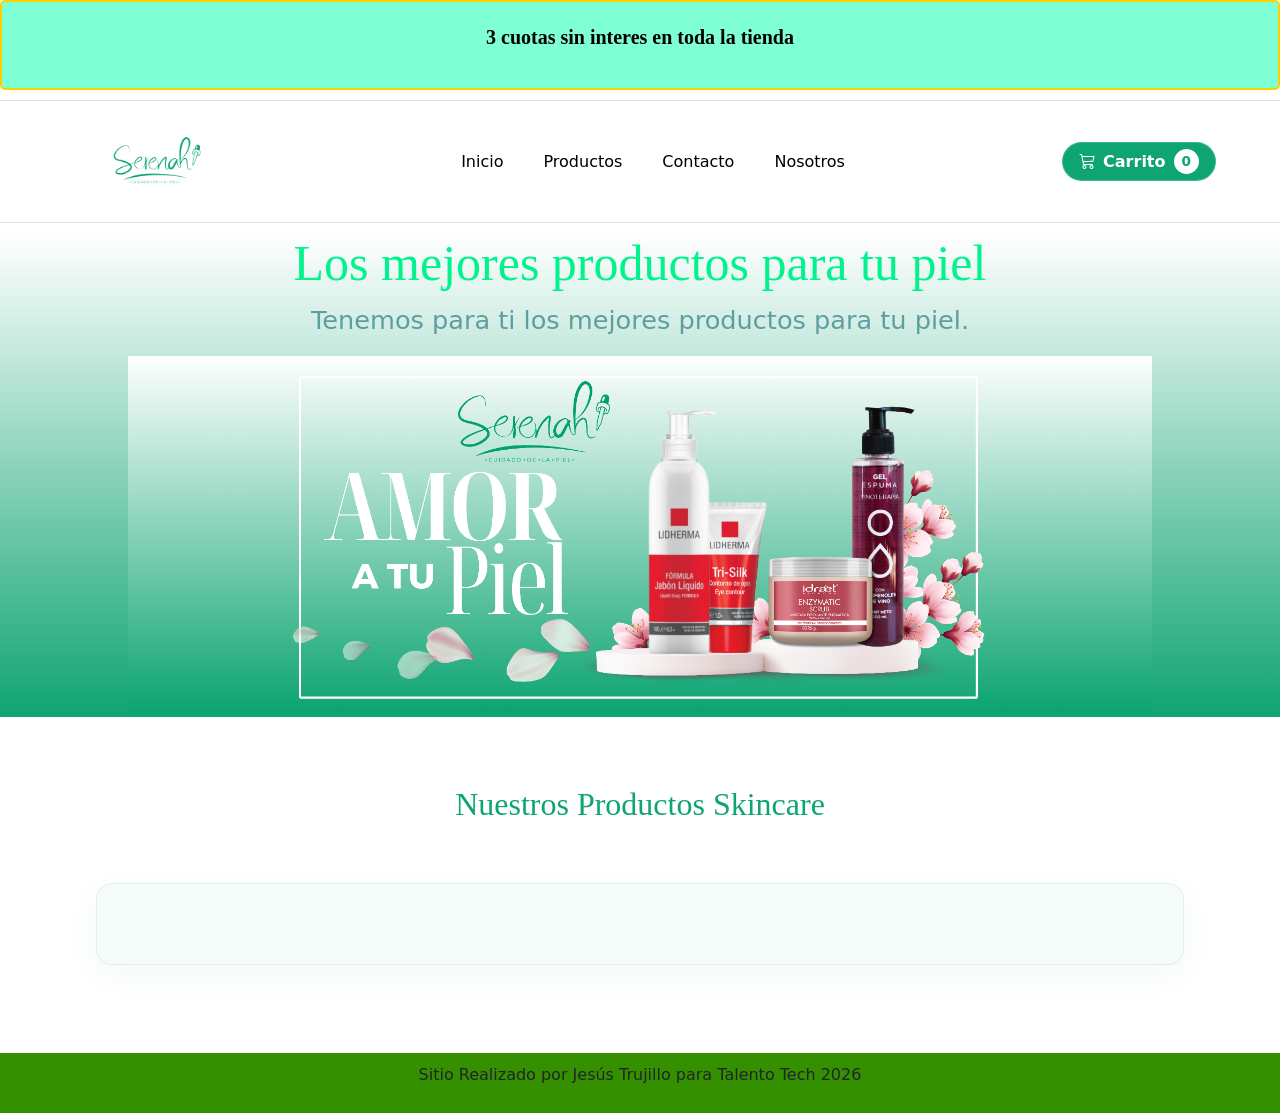
<file: index.html>
<!DOCTYPE html>
<html lang="es">

<head>
    <meta charset="UTF-8">
    <meta name="viewport" content="width=device-width, initial-scale=1.0">
    <title>Serenah | Skincare Profesional para tu piel</title>
    <!-- Estilos Bootsrap -->
    <link href="https://cdn.jsdelivr.net/npm/bootstrap@5.3.3/dist/css/bootstrap.min.css" rel="stylesheet">
    <!-- Iconos Bootstrap -->
    <link rel="stylesheet" href="https://cdn.jsdelivr.net/npm/bootstrap-icons@1.11.3/font/bootstrap-icons.min.css">
    <!-- Estilos Personalizados -->
    <link rel="stylesheet" href="./assets/css/style.css">
    <link rel="icon" type="image/png" href="./assets/img/Favicon negro.png">

</head>

<body>
    <header>
        <section class="preHeader">
            <div class="bannerHeader">
                <p><strong>3 cuotas sin interes en toda la tienda</strong></p>
            </div>

        </section>


        <section class="header">
            <div class="logo">
                <a href="./index.html">
                    <img class="imgLogo" src="./assets/img/logo.png" alt="Serenah Logo">
                </a>
            </div>
            
            <div class="header-right">
                <a href="./cart.html" class="nav-cart-btn">
                    <i class="bi bi-cart3"></i> <span class="cart-text">Carrito</span> <span id="contador-carrito" class="badge-cart">0</span>
                </a>
                <button class="hamburger-btn" id="hamburger-toggle" aria-label="Abrir menú">
                    <i class="bi bi-list"></i>
                </button>
            </div>

            <nav class="nav-menu" id="nav-menu">
                <a href="./index.html">Inicio</a>
                <a href="./productos.html">Productos</a>
                <a href="./contacto.html">Contacto</a>
                <a href="./nosotros.html">Nosotros</a>
            </nav>
        </section>

    </header>
    <main>
        <!-- Contenedor -->
        <section class="contenedorPrincipal">
            <div class="hero">
                                        <h1 class="titulo tituloPrincipal">Los mejores productos para tu piel</h1>
                    <p class="textoDescripcion"> Tenemos para ti los mejores productos para tu piel.</p>
                    <div class="bannerHero">
                        <img src="./assets/img/BannerHero.png" alt="" class="imgHero">
                    
                </div>
            </div>
        </section>

   
            <section class="d-flex flex-column align-items-center py-5">
                <h2 class="titulo-productos" > Nuestros Productos Skincare</h2>
                <div id="contenedor-productos-dummy" class="contenedorProductos"></div>
            </section>
    </main>
    <footer class="footer">
        <div class="footer Elementos">
            <p>Sitio Realizado por Jesús Trujillo para Talento Tech 2026</p>
        </div>
    </footer>
    <script type="module" src="./assets/js/index.js"></script>
    <script type="module" src="./assets/js/dummyjson.js"></script>
    <script src="https://cdn.jsdelivr.net/npm/bootstrap@5.3.3/dist/js/bootstrap.bundle.min.js"></script>
</body>
</html>
</file>
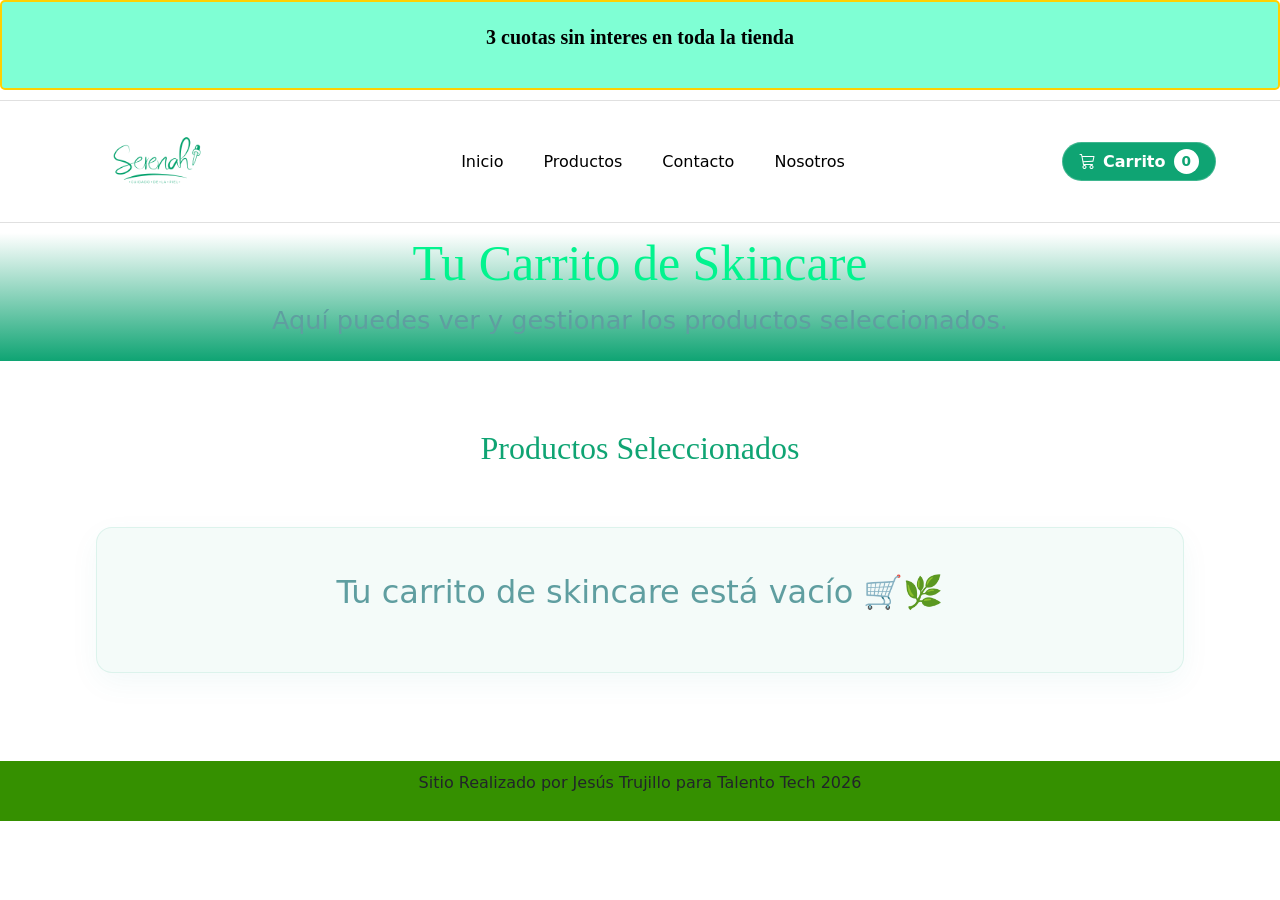
<file: cart.html>
<!DOCTYPE html>
<html lang="es">

<head>
    <meta charset="UTF-8">
    <meta name="viewport" content="width=device-width, initial-scale=1.0">
    <title>Serenah | Carrito de Compras</title>
    <!-- Estilos Bootsrap -->
    <link href="https://cdn.jsdelivr.net/npm/bootstrap@5.3.3/dist/css/bootstrap.min.css" rel="stylesheet">
    <!-- Iconos Bootstrap -->
    <link rel="stylesheet" href="https://cdn.jsdelivr.net/npm/bootstrap-icons@1.11.3/font/bootstrap-icons.min.css">
    <!-- Estilos Personalizados -->
    <link rel="stylesheet" href="./assets/css/style.css">
    <link rel="icon" type="image/png" href="./assets/img/Favicon negro.png">
</head>

<body>
    <header>
        <section class="preHeader">
            <div class="bannerHeader">
                <p><strong>3 cuotas sin interes en toda la tienda</strong></p>
            </div>
        </section>

        <section class="header">
            <div class="logo">
                <a href="./index.html">
                    <img class="imgLogo" src="./assets/img/logo.png" alt="Serenah Logo">
                </a>
            </div>
            
            <div class="header-right">
                <a href="./cart.html" class="nav-cart-btn">
                    <i class="bi bi-cart3"></i> <span class="cart-text">Carrito</span> <span id="contador-carrito" class="badge-cart">0</span>
                </a>
                <button class="hamburger-btn" id="hamburger-toggle" aria-label="Abrir menú">
                    <i class="bi bi-list"></i>
                </button>
            </div>

            <nav class="nav-menu" id="nav-menu">
                <a href="./index.html">Inicio</a>
                <a href="./productos.html">Productos</a>
                <a href="./contacto.html">Contacto</a>
                <a href="./nosotros.html">Nosotros</a>
            </nav>
        </section>
    </header>

    <main>
        <!-- Contenedor -->
        <section class="contenedorPrincipal">
            <div class="hero">
                <h1 class="titulo tituloPrincipal">Tu Carrito de Skincare</h1>
                <p class="textoDescripcion">Aquí puedes ver y gestionar los productos seleccionados.</p>
            </div>
        </section>

        <section class="d-flex flex-column align-items-center py-5">
            <h2 class="titulo-productos">Productos Seleccionados</h2>
            <div id="contenedor-carrito" class="contenedorProductos"></div>
            <div id="acciones-carrito" class="w-100"></div>
        </section>
    </main>

    <footer class="footer">
        <div class="footer Elementos">
            <p>Sitio Realizado por Jesús Trujillo para Talento Tech 2026</p>
        </div>
    </footer>
    <script type="module" src="./assets/js/index.js"></script>
    <script type="module" src="./assets/js/carrito.js"></script>
    <script src="https://cdn.jsdelivr.net/npm/bootstrap@5.3.3/dist/js/bootstrap.bundle.min.js"></script>
</body>
</html>
</file>
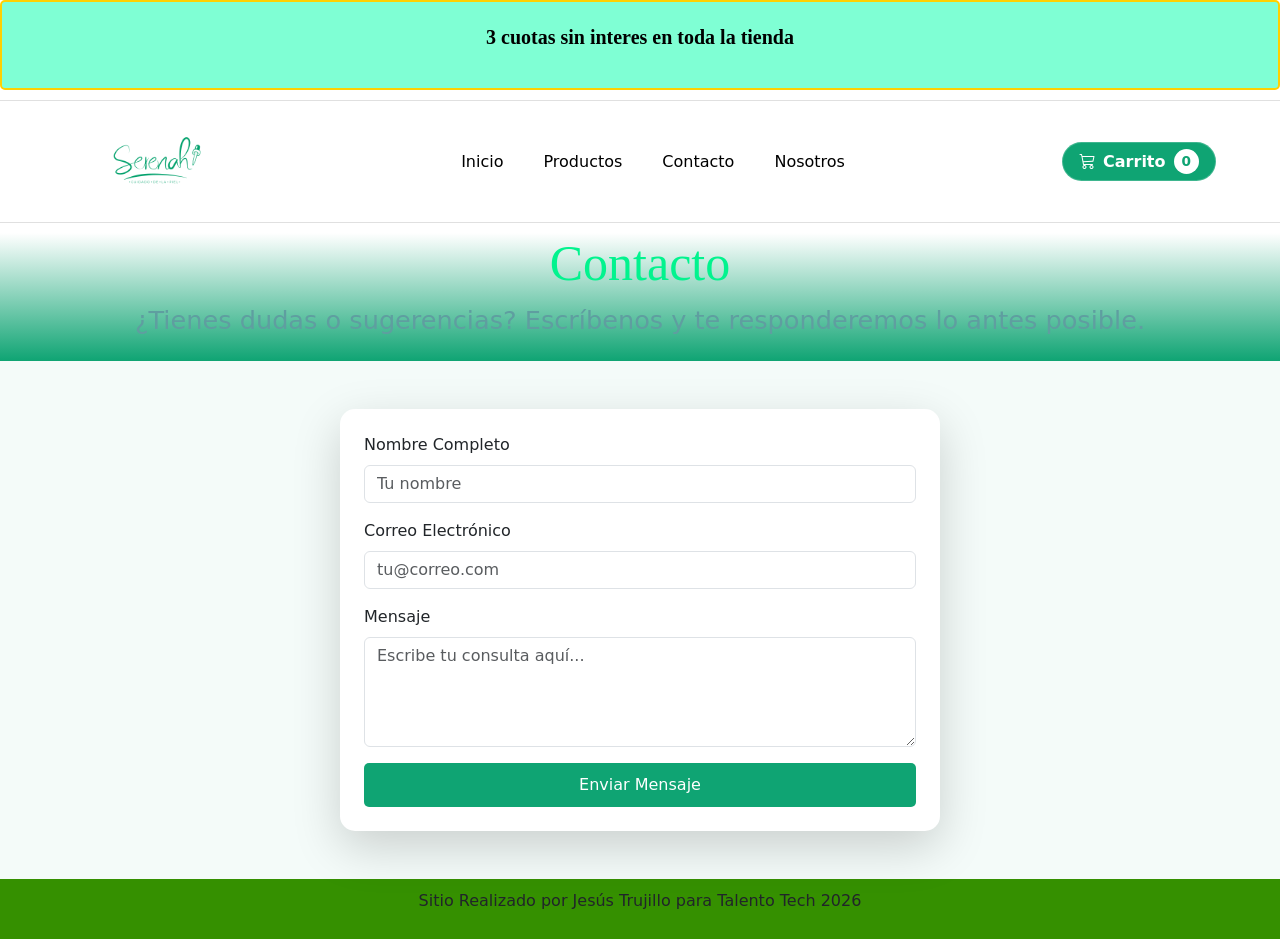
<file: contacto.html>
<!DOCTYPE html>
<html lang="es">

<head>
    <meta charset="UTF-8">
    <meta name="viewport" content="width=device-width, initial-scale=1.0">
    <title>Serenah | Contacto</title>
    <!-- Estilos Bootsrap -->
    <link href="https://cdn.jsdelivr.net/npm/bootstrap@5.3.3/dist/css/bootstrap.min.css" rel="stylesheet">
    <!-- Iconos Bootstrap -->
    <link rel="stylesheet" href="https://cdn.jsdelivr.net/npm/bootstrap-icons@1.11.3/font/bootstrap-icons.min.css">
    <!-- Estilos Personalizados -->
    <link rel="stylesheet" href="./assets/css/style.css">
    <link rel="icon" type="image/png" href="./assets/img/Favicon negro.png">
</head>

<body>
    <header>
        <section class="preHeader">
            <div class="bannerHeader">
                <p><strong>3 cuotas sin interes en toda la tienda</strong></p>
            </div>
        </section>

        <section class="header">
            <div class="logo">
                <a href="./index.html">
                    <img class="imgLogo" src="./assets/img/logo.png" alt="Serenah Logo">
                </a>
            </div>
            
            <div class="header-right">
                <a href="./cart.html" class="nav-cart-btn">
                    <i class="bi bi-cart3"></i> <span class="cart-text">Carrito</span> <span id="contador-carrito" class="badge-cart">0</span>
                </a>
                <button class="hamburger-btn" id="hamburger-toggle" aria-label="Abrir menú">
                    <i class="bi bi-list"></i>
                </button>
            </div>

            <nav class="nav-menu" id="nav-menu">
                <a href="./index.html">Inicio</a>
                <a href="./productos.html">Productos</a>
                <a href="./contacto.html">Contacto</a>
                <a href="./nosotros.html">Nosotros</a>
            </nav>
        </section>
    </header>

    <main>
        <section class="contenedorPrincipal">
            <div class="hero">
                <h1 class="titulo tituloPrincipal">Contacto</h1>
                <p class="textoDescripcion">¿Tienes dudas o sugerencias? Escríbenos y te responderemos lo antes posible.</p>
            </div>
        </section>

        <section class="contacto-seccion d-flex flex-column align-items-center py-5">
            <div class="card p-4 shadow-lg border-0 contacto-card">
                <form id="formulario-contacto" action="https://formspree.io/f/mojrgjeo"
  method="POST">
                    <div class="mb-3">
                        <label for="nombre" class="form-label">Nombre Completo</label>
                        <input type="text" name="name"class="form-control" id="nombre" required placeholder="Tu nombre">
                    </div>
                    <div class="mb-3">
                        <label for="email" class="form-label">Correo Electrónico</label>
                        <input type="email" name="email" class="form-control" id="email" required placeholder="tu@correo.com">
                    </div>
                    <div class="mb-3">
                        <label for="mensaje" class="form-label">Mensaje</label>
                        <textarea name="message" class="form-control" id="mensaje" rows="4" required placeholder="Escribe tu consulta aquí..."></textarea>
                    </div>
                    <button type="submit" class="btn w-100 btn-submit-contacto">Enviar Mensaje</button>
                </form>
            </div>
        </section>
    </main>

    <footer class="footer">
        <div class="footer Elementos">
            <p>Sitio Realizado por Jesús Trujillo para Talento Tech 2026</p>
        </div>
    </footer>
    <script type="module" src="./assets/js/index.js"></script>
    <script src="https://cdn.jsdelivr.net/npm/bootstrap@5.3.3/dist/js/bootstrap.bundle.min.js"></script>
    <script>
        document.getElementById("formulario-contacto")?.addEventListener("submit", (e) => {
            e.preventDefault();
            alert("¡Mensaje enviado con éxito! Nos pondremos en contacto contigo pronto. ✉️🌸");
            e.target.reset();
        });
    </script>
</body>
</html>
</file>
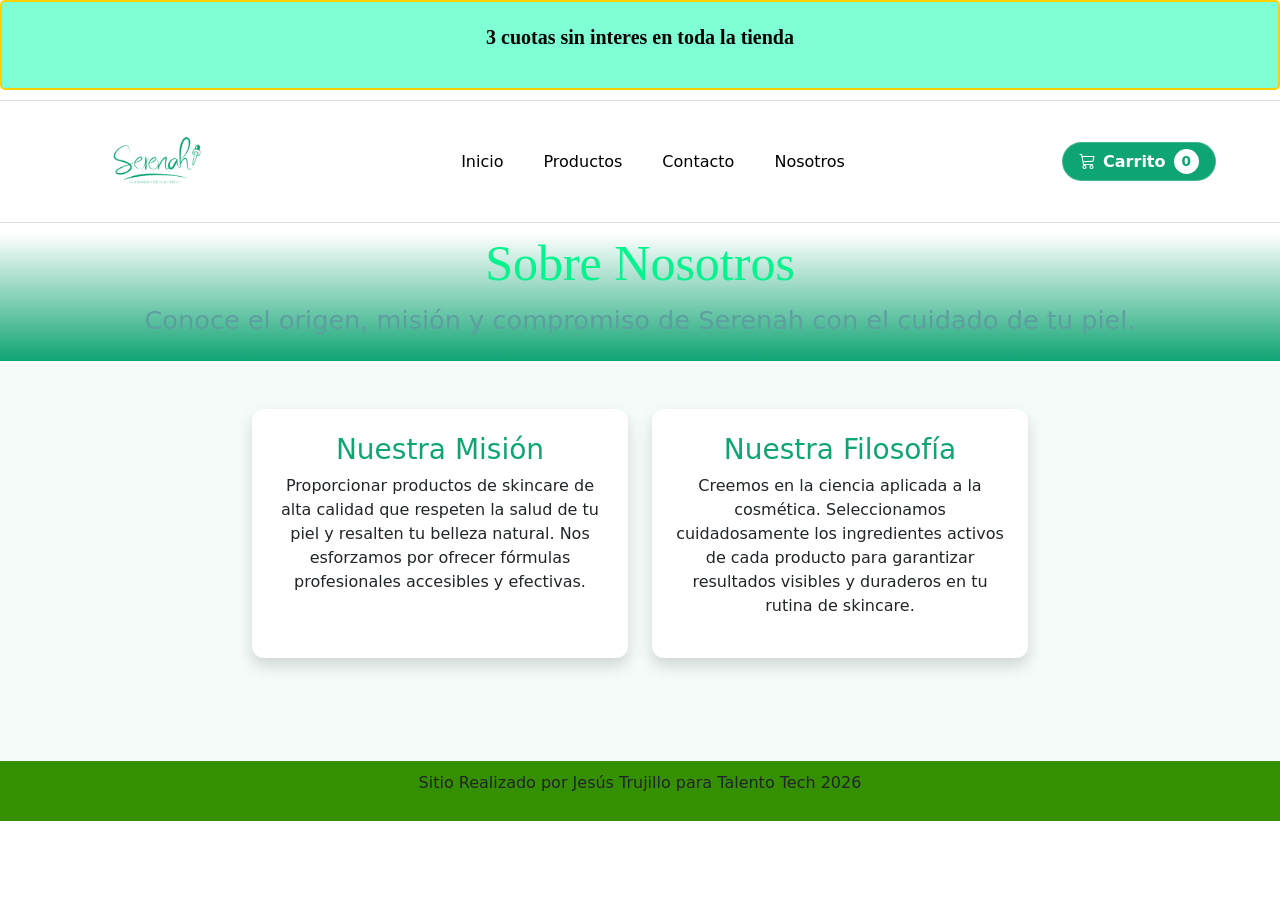
<file: nosotros.html>
<!DOCTYPE html>
<html lang="es">

<head>
    <meta charset="UTF-8">
    <meta name="viewport" content="width=device-width, initial-scale=1.0">
    <title>Serenah | Nosotros</title>
    <!-- Estilos Bootsrap -->
    <link href="https://cdn.jsdelivr.net/npm/bootstrap@5.3.3/dist/css/bootstrap.min.css" rel="stylesheet">
    <!-- Iconos Bootstrap -->
    <link rel="stylesheet" href="https://cdn.jsdelivr.net/npm/bootstrap-icons@1.11.3/font/bootstrap-icons.min.css">
    <!-- Estilos Personalizados -->
    <link rel="stylesheet" href="./assets/css/style.css">
    <link rel="icon" type="image/png" href="./assets/img/Favicon negro.png">
</head>

<body>
    <header>
        <section class="preHeader">
            <div class="bannerHeader">
                <p><strong>3 cuotas sin interes en toda la tienda</strong></p>
            </div>
        </section>

        <section class="header">
            <div class="logo">
                <a href="./index.html">
                    <img class="imgLogo" src="./assets/img/logo.png" alt="Serenah Logo">
                </a>
            </div>
            
            <div class="header-right">
                <a href="./cart.html" class="nav-cart-btn">
                    <i class="bi bi-cart3"></i> <span class="cart-text">Carrito</span> <span id="contador-carrito" class="badge-cart">0</span>
                </a>
                <button class="hamburger-btn" id="hamburger-toggle" aria-label="Abrir menú">
                    <i class="bi bi-list"></i>
                </button>
            </div>

            <nav class="nav-menu" id="nav-menu">
                <a href="./index.html">Inicio</a>
                <a href="./productos.html">Productos</a>
                <a href="./contacto.html">Contacto</a>
                <a href="./nosotros.html">Nosotros</a>
            </nav>
        </section>
    </header>

    <main>
        <section class="contenedorPrincipal">
            <div class="hero">
                <h1 class="titulo tituloPrincipal">Sobre Nosotros</h1>
                <p class="textoDescripcion">Conoce el origen, misión y compromiso de Serenah con el cuidado de tu piel.</p>
            </div>
        </section>

        <section class="nosotros-seccion d-flex flex-column align-items-center py-5">
            <div class="container text-center nosotros-container">
                <div class="row g-4">
                    <div class="col-12 col-md-6">
                        <div class="card p-4 h-100 shadow border-0 nosotros-card">
                            <h3 class="nosotros-titulo">Nuestra Misión</h3>
                            <p>Proporcionar productos de skincare de alta calidad que respeten la salud de tu piel y resalten tu belleza natural. Nos esforzamos por ofrecer fórmulas profesionales accesibles y efectivas.</p>
                        </div>
                    </div>
                    <div class="col-12 col-md-6">
                        <div class="card p-4 h-100 shadow border-0 nosotros-card">
                            <h3 class="nosotros-titulo">Nuestra Filosofía</h3>
                            <p>Creemos en la ciencia aplicada a la cosmética. Seleccionamos cuidadosamente los ingredientes activos de cada producto para garantizar resultados visibles y duraderos en tu rutina de skincare.</p>
                        </div>
                    </div>
                </div>
            </div>
        </section>
    </main>

    <footer class="footer">
        <div class="footer Elementos">
            <p>Sitio Realizado por Jesús Trujillo para Talento Tech 2026</p>
        </div>
    </footer>
    <script type="module" src="./assets/js/index.js"></script>
    <script src="https://cdn.jsdelivr.net/npm/bootstrap@5.3.3/dist/js/bootstrap.bundle.min.js"></script>
</body>
</html>
</file>
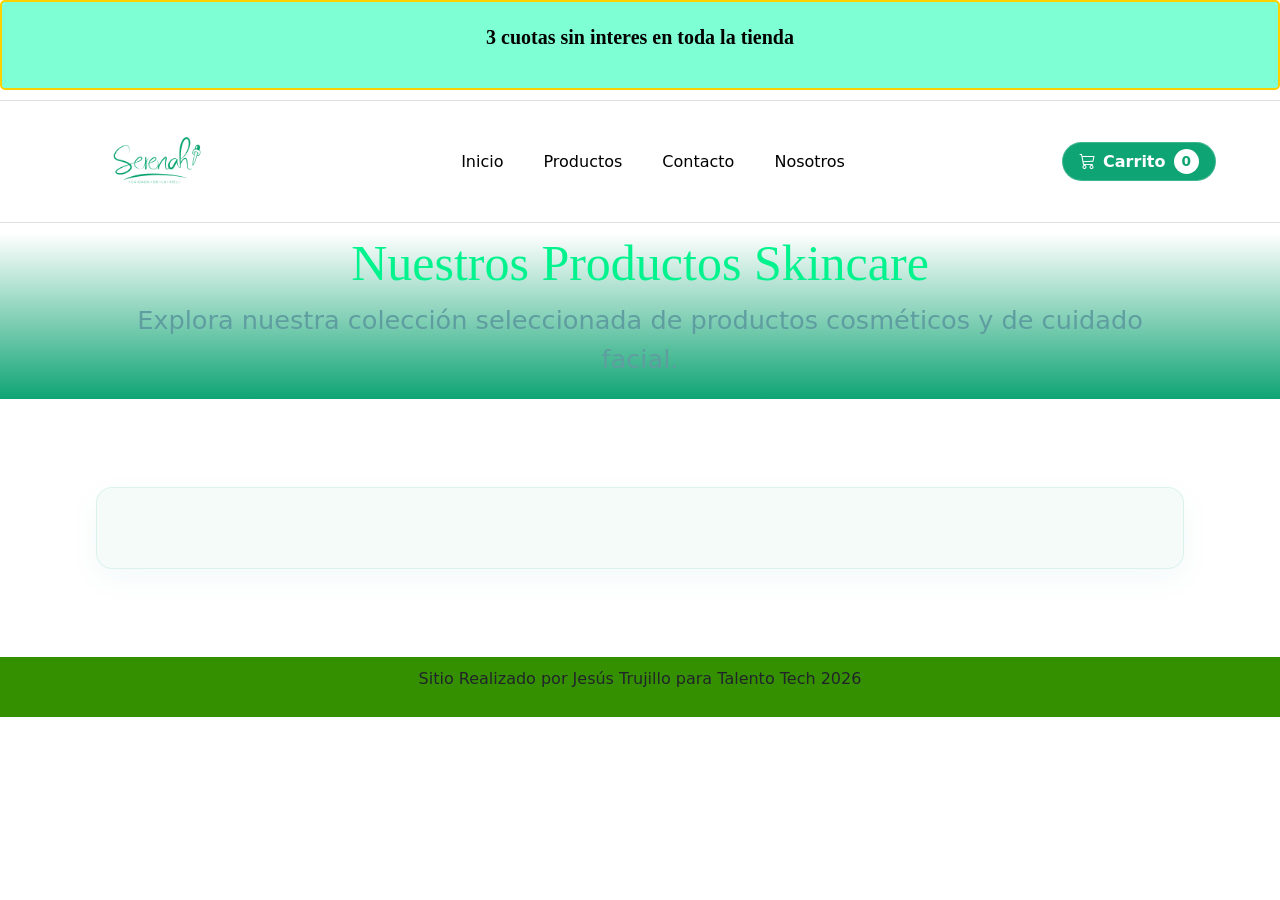
<file: productos.html>
<!DOCTYPE html>
<html lang="es">

<head>
    <meta charset="UTF-8">
    <meta name="viewport" content="width=device-width, initial-scale=1.0">
    <title>Serenah | Productos Skincare</title>
    <!-- Estilos Bootsrap -->
    <link href="https://cdn.jsdelivr.net/npm/bootstrap@5.3.3/dist/css/bootstrap.min.css" rel="stylesheet">
    <!-- Iconos Bootstrap -->
    <link rel="stylesheet" href="https://cdn.jsdelivr.net/npm/bootstrap-icons@1.11.3/font/bootstrap-icons.min.css">
    <!-- Estilos Personalizados -->
    <link rel="stylesheet" href="./assets/css/style.css">
    <link rel="icon" type="image/png" href="./assets/img/Favicon negro.png">
</head>

<body>
    <header>
        <section class="preHeader">
            <div class="bannerHeader">
                <p><strong>3 cuotas sin interes en toda la tienda</strong></p>
            </div>
        </section>

        <section class="header">
            <div class="logo">
                <a href="./index.html">
                    <img class="imgLogo" src="./assets/img/logo.png" alt="Serenah Logo">
                </a>
            </div>
            
            <div class="header-right">
                <a href="./cart.html" class="nav-cart-btn">
                    <i class="bi bi-cart3"></i> <span class="cart-text">Carrito</span> <span id="contador-carrito" class="badge-cart">0</span>
                </a>
                <button class="hamburger-btn" id="hamburger-toggle" aria-label="Abrir menú">
                    <i class="bi bi-list"></i>
                </button>
            </div>

            <nav class="nav-menu" id="nav-menu">
                <a href="./index.html">Inicio</a>
                <a href="./productos.html">Productos</a>
                <a href="./contacto.html">Contacto</a>
                <a href="./nosotros.html">Nosotros</a>
            </nav>
        </section>
    </header>

    <main>
        <section class="contenedorPrincipal">
            <div class="hero">
                <h1 class="titulo tituloPrincipal">Nuestros Productos Skincare</h1>
                <p class="textoDescripcion">Explora nuestra colección seleccionada de productos cosméticos y de cuidado facial.</p>
            </div>
        </section>

        <section class="d-flex flex-column align-items-center py-5">
            <div id="contenedor-productos-dummy" class="contenedorProductos"></div>
        </section>
    </main>

    <footer class="footer">
        <div class="footer Elementos">
            <p>Sitio Realizado por Jesús Trujillo para Talento Tech 2026</p>
        </div>
    </footer>
    <script type="module" src="./assets/js/index.js"></script>
    <script type="module" src="./assets/js/dummyjson.js"></script>
    <script src="https://cdn.jsdelivr.net/npm/bootstrap@5.3.3/dist/js/bootstrap.bundle.min.js"></script>
</body>
</html>
</file>
<file: assets/css/style.css>
* {
    margin: 0;
    padding: 0;
    box-sizing: border-box;
}


.preHeader {
    background-color: aquamarine;
    display: flex;
    justify-content: center;
    align-items: center;
    padding: 20px;
    border: 2px rgb(255, 208, 0) solid;
    border-radius: 5px;
}

.bannerHeader>p {
    color: rgb(0, 0, 0);
    font-size: 20px;
    font-weight: 700;
    font-family: montserrat; 
    text-align: center;
}

.header {
    width: 100%;
    display: flex;
    justify-content: space-between;
    align-items: center;
    height: auto;
    border-top: 1px solid #e0e0e0;
    border-bottom: 1px solid #e0e0e0;
    padding: 10px 5%;
    margin-top: 10px;
    margin-bottom: 10px;
    background-color: #ffffff;
}

.logo {
    display: flex;
    align-items: center;
    order: 1;
}

.imgLogo {
    max-width: 180px;
    height: auto;
    display: block;
}

.header-right {
    display: flex;
    align-items: center;
    gap: 15px;
    order: 3;
}

.hamburger-btn {
    display: none;
    background: none;
    border: none;
    font-size: 1.8rem;
    color: #0fa473;
    cursor: pointer;
    padding: 5px;
    transition: color 0.3s ease;
}

.hamburger-btn:hover {
    color: #0c8a60;
}

.nav-menu {
    display: flex;
    align-items: center;
    gap: 20px;
    order: 2;
}

.nav-menu>a {
    color: #000000;
    text-decoration: none;
    font-weight: 500;
    padding: 5px 10px;
    transition: color 0.3s ease;
}

.nav-menu>a:hover {
    color: #0fa473;
}

/* Media Query para Menú Móvil */
@media (max-width: 768px) {
    .header {
        position: relative;
        padding: 10px 20px;
    }

    .imgLogo {
        max-width: 130px;
    }

    .hamburger-btn {
        display: block;
    }

    .cart-text {
        display: none;
    }

    .nav-menu {
        display: none;
        flex-direction: column;
        position: absolute;
        top: 100%;
        left: 0;
        width: 100%;
        background-color: #ffffff;
        border-top: 1px solid #f0f0f0;
        border-bottom: 2px solid #0fa473;
        padding: 15px 0;
        box-shadow: 0 4px 10px rgba(0, 0, 0, 0.08);
        z-index: 1000;
        gap: 10px;
    }

    .nav-menu.active {
        display: flex;
    }

    .nav-menu>a {
        width: 100%;
        text-align: center;
        padding: 10px 0;
        border-bottom: 1px solid #f9f9f9;
    }

    .nav-menu>a:last-child {
        border-bottom: none;
    }
}



h1 {
    color: rgb(2, 243, 142);
    text-align: center;

    font-size: 50px;
    font-weight: 500;
    font-family: montserrat;
}

.textoDescripcion {
    text-align: center;
    font-size: 2cqi;
    color: cadetblue;
}

.contenedorPrincipal {
    width: 100vw;
    height: auto;
    display: flex;
    flex-direction: column;
    justify-content: center;
    align-items: center;
    background: linear-gradient(white, #0fa473);
    padding-bottom: 5px;
}

.hero {
    display: flex;
    flex-direction: column;
    justify-content: center;
    align-items: center;
    width: 80%;
}

.bannerHero>img {
    width: 80vw;
    background: #0fa473;
}

.productos {
    display: flex;
    flex-direction: row;
    flex-wrap: wrap;
    align-items: center;
    justify-content: center;
    background-color: beige;
    padding: 20px ;
   

  
}
.titulo-productos {
    font-family: montserrat;
    text-align: center;
    color: #0fa473;
    margin-top: 20px;
    margin-bottom: 20px;
}

.contenedorProductos {
    display: flex;
    justify-content: center;
    align-items: stretch;
    flex-direction: row;
    flex-wrap: wrap;
    padding: 40px 20px;
    border-radius: 16px;
    background-color: #f4fbf9;
    width: 85vw;
    margin: 40px auto;
    overflow: auto;
    border: 1px solid rgba(15, 164, 115, 0.1);
    box-shadow: 0 10px 30px rgba(0, 128, 128, 0.05);
}

.producto {
    width: 22%;
    min-width: 250px;
    margin: 15px;
    display: flex;
    flex-direction: column;
}

.infoProducto {
    display: flex;
    flex-direction: column;
    justify-content: space-between;
    align-items: center;
    width: 100%;
    height: 100%;
    background-color: #ffffff;
    border: 1px solid rgba(15, 164, 115, 0.15);
    border-radius: 12px;
    padding: 20px;
    box-shadow: 0 4px 15px rgba(0, 128, 128, 0.05);
    transition: all 0.3s cubic-bezier(0.25, 0.8, 0.25, 1);
}

.infoProducto:hover {
    transform: translateY(-6px);
    border-radius: 12px;
    border-color: #0fa473;
    box-shadow: 0 12px 24px rgba(15, 164, 115, 0.15);
}

.infoProducto img {
    height: 130px;
    width: 100%;
    object-fit: contain;
    margin-bottom: 12px;
    transition: transform 0.3s ease;
}

.infoProducto:hover img {
    transform: scale(1.05);
}


footer{
    display: flex;
    justify-content: center;
    align-items: center;
    background: #359000;
    padding: 10px;
}

/* Estilos para el Carrito Destacado */
.nav-cart-btn {
    background-color: #0fa473;
    color: white !important;
    padding: 6px 16px !important;
    border-radius: 50px;
    font-weight: bold;
    display: inline-flex;
    align-items: center;
    gap: 8px;
    text-decoration: none;
    transition: all 0.3s ease;
    border: 1px solid rgba(255, 255, 255, 0.2);
}

.nav-cart-btn:hover {
    background-color: #0c8a60;
    transform: translateY(-2px);
    box-shadow: 0 4px 10px rgba(15, 164, 115, 0.4);
    color: white !important;
}

.badge-cart {
    background-color: white;
    color: #0fa473;
    font-size: 0.85rem;
    padding: 2px 8px;
    border-radius: 20px;
    font-weight: 800;
    min-width: 24px;
    text-align: center;
}

/* --- Nuevos Estilos Externos para Limpieza de Código --- */

/* Estilos de Páginas */
.contacto-seccion, .nosotros-seccion {
    background-color: #f4fbf9;
    min-height: 400px;
    width: 100%;
}

.contacto-card {
    width: 90%;
    max-width: 600px;
    border-radius: 15px;
}

.btn-submit-contacto {
    background-color: #0fa473;
    color: white;
    border-radius: 5px;
    border: none;
    padding: 10px 20px;
    transition: background-color 0.3s ease;
}

.btn-submit-contacto:hover {
    background-color: #0c8a60;
    color: white;
}

.nosotros-container {
    max-width: 800px;
}

.nosotros-card {
    border-radius: 12px;
}

.nosotros-titulo {
    color: #0fa473;
}

/* Estilos Dinámicos de Productos y Tarjetas */
.infoProductoBody {
    display: flex;
    flex-direction: column;
    align-items: center;
    text-align: center;
    width: 100%;
    flex-grow: 1;
}

.infoProductoFooter {
    width: 100%;
    text-align: center;
    margin-top: auto;
}

.descripcionProducto {
    font-size: 1.1rem;
    color: gray;
    text-align: center;
    margin: 5px 0;
}

.addCart {
    background-color: #0fa473;
    color: white;
    border: none;
    padding: 8px 15px;
    border-radius: 5px;
    cursor: pointer;
    width: 100%;
    margin-top: 10px;
    transition: background-color 0.3s ease;
}

.addCart:hover {
    background-color: #0c8a60;
}

.btn-eliminar {
    background-color: #a33845;
    color: white;
    border: none;
    padding: 8px 15px;
    border-radius: 5px;
    cursor: pointer;
    width: 100%;
    margin-top: 10px;
    transition: background-color 0.3s ease;
}

.btn-eliminar:hover {
    background-color: #822b35;
}

/* Estilos del Carrito Vacío y Acciones */
.carrito-vacio-msg {
    font-size: 2rem;
    text-align: center;
    color: cadetblue;
    width: 100%;
}

.carrito-total-txt {
    font-size: 2rem;
    font-weight: bold;
    color: #0fa473;
}

.btn-vaciar-cart {
    background-color: #322544;
    color: white;
    border: 1px solid #0fa473;
    padding: 10px 20px;
    border-radius: 5px;
    cursor: pointer;
    transition: all 0.3s ease;
}

.btn-vaciar-cart:hover {
    background-color: #241a31;
    border-color: #0c8a60;
}

.carrito-acciones-container {
    display: flex;
    flex-direction: column;
    align-items: center;
    gap: 1.5rem;
    margin-top: 2rem;
}

/* Estilos de las Notificaciones Toast */
.toast-container {
    position: fixed;
    top: 20px;
    right: 20px;
    z-index: 9999;
    display: flex;
    flex-direction: column;
    gap: 10px;
}

.toast-item {
    background: #191422;
    color: #fff;
    border: 1px solid #0fa473;
    padding: 12px 24px;
    border-radius: 5px;
    font-family: sans-serif;
}
</file>
